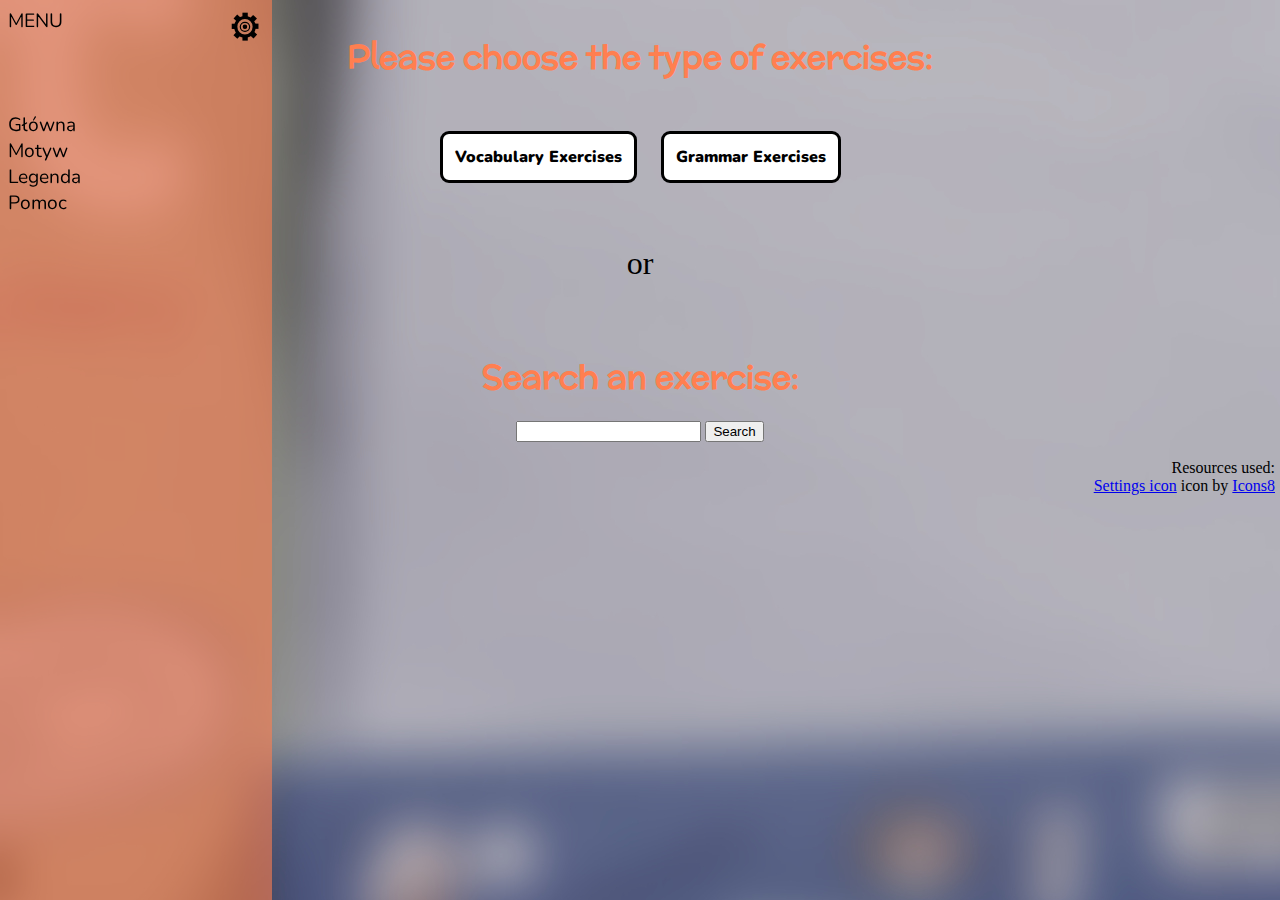
<file: index.html>
<!DOCTYPE html>
<html lang="en">
<head>
    <meta charset="UTF-8">
    <meta name="viewport" content="width=device-width, initial-scale=1.0">
    <meta http-equiv="X-UA-Compatible" content="ie=edge">
    <title>English Grammar and Vocabulary by Łukasz</title>
    <link href="styles.css" rel="stylesheet">
</head>
<body>
    <div class="general_wrapper">
    <div class="setting_menu">
    <div class="setting_menu__heading">
        <div>MENU</div>
        <div style="margin-left: auto;">
        <img src="/img/Cog.svg" style="width: 2em; height: 2em;" alt="Settings cog">
        </div> <br><br><br><br>
    </div>
    <label>Główna</label>
    <label>Motyw</label>
    <label>Legenda</label>
    <label>Pomoc</label>
    </div>
    <div class="wrapper">
    <h1 class="main_heading">Please choose the type of exercises:</h1><br>
    <div class="main_menu">
        <a class="main_button" href="vocabulary.html">Vocabulary Exercises</a>
        <a class="main_button" href="grammar.html">Grammar Exercises</a>
    </div> <br>
    <p style="font-size: 2em;">or</p><br>
    <h1 class="main_heading">Search an exercise:</h1>
    <form>
        <input class="searchField">
        <button type="button" class="searchButton">Search</button>
    </form>
</div>
    <p class="searchResults"></p>
</div>
    <script src="main.js"></script>
    <script src="search.js"></script>
</body>
<footer style="text-align: right; padding: 5px;">
    Resources used: <br>
    <a target="_blank" href="/icons/set/settings--v1">Settings icon</a> icon by <a target="_blank" href="https://icons8.com">Icons8</a>
</footer>
</html>
</file>
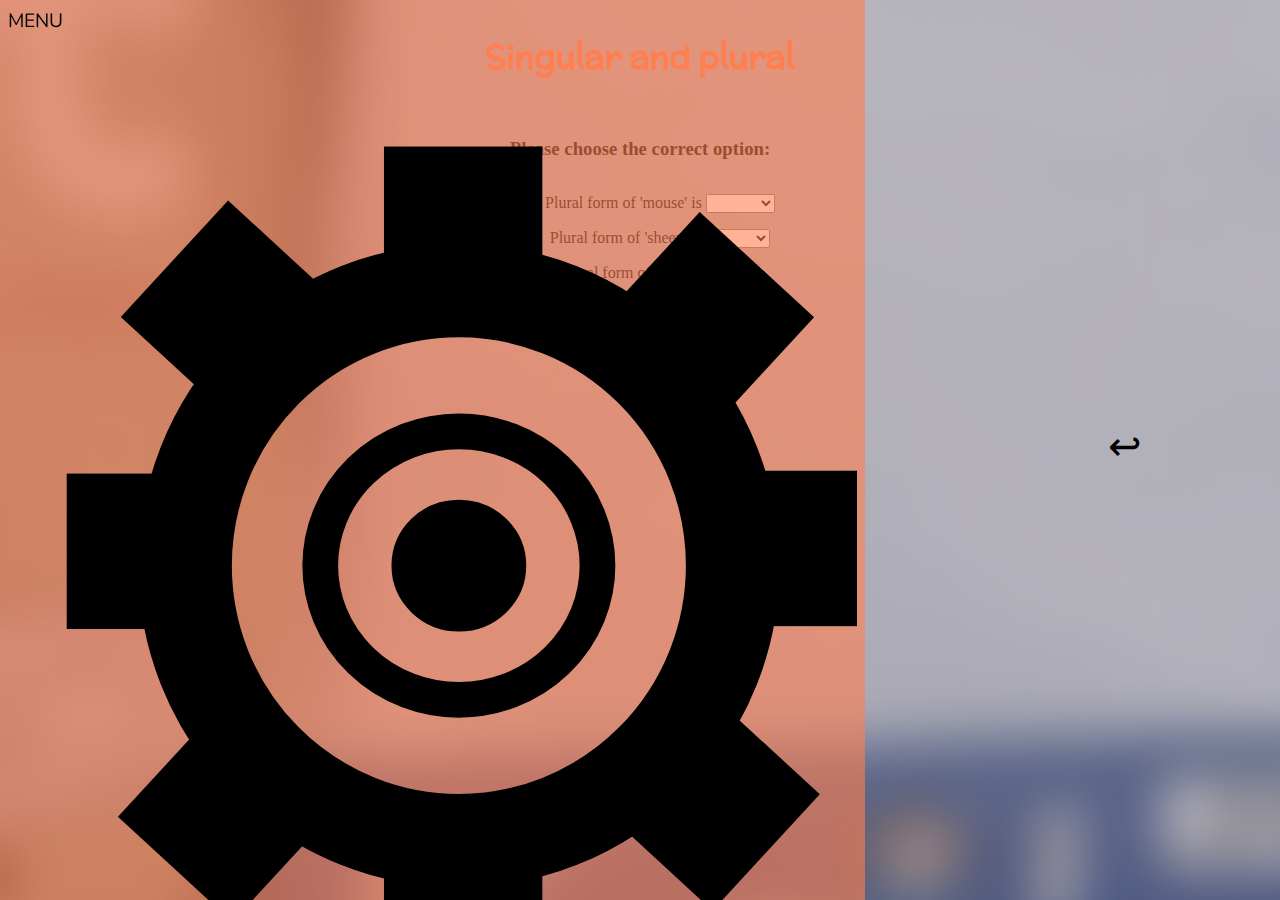
<file: Grammar/singular_and_plural.html>
<!DOCTYPE html>
<html lang="en">
<head>
    <meta charset="UTF-8">
    <meta name="viewport" content="width=device-width, initial-scale=1.0">
    <meta http-equiv="X-UA-Compatible" content="ie=edge">
    <title>Singular and plural</title>
    <link href="../styles.css" rel="stylesheet">
</head>
<body>
        <div class="general_wrapper">
                <div class="setting_menu">
                <div class="setting_menu__heading">
                    <div>MENU</div>
                    <div style="margin-left: auto;">
                    <img class="setting_menu--icon" src="../img/Cog.svg">
                    </div> <br><br><br><br>
                </div>
                <a href="../index.html">Główna</a>
                <label>Motyw</label>
                <label>Legenda</label>
                <label>Pomoc</label>
                </div>
    <div class="wrapper">
    <h1 class="main_heading">Singular and plural</h1><br>
    <h3 class="exercise_instructions">Please choose the correct option:</h3>
    <div class="exercise_main">    
    
    </div>
    <br><br><br>
    <a class="backarrow" href="../index.html" title="Go back to the main menu">&#8617;</a>
</div>
</div>
    <script src="../main.js"></script>
    <script src="../exercises.js"></script>
</body>
</html>
</file>
<file: styles.css>
@import url('https://fonts.googleapis.com/css?family=McLaren|Titillium+Web&display=swap');
@import url('https://fonts.googleapis.com/css?family=Nunito&display=swap');





body {   
    background: url('background.jpg');
    margin: 0;

}

.general_wrapper {
    display: flex;
    flex-direction: row;
}

.setting_menu {
    display: flex;
    flex-direction: column;
    margin: 0;
    padding: 8px;
    min-width: 20vw;
    height: 110%;
    position: fixed;
    left: -19%;
    background-color: rgba(255, 127, 80, 0.6);
    font-family: 'Nunito', sans-serif;
    font-size: 1.2em;
    transition: 0.8s ease;
    
}

.setting_menu__hovered {
    left: 0;
    transition: 0.8s ease;
}

.setting_menu__heading {
    display: flex;
    flex-direction: row;  
}

.wrapper {
    display: grid;
    text-align: center;
    padding: 12px;
    margin: auto;
    width: 100%;
}

.main_heading {
    color: coral;
    font-family: 'Titillium Web', sans-serif;
    font-family: 'McLaren', cursive;
    text-shadow: black;
}

.main_menu {
    display: flex;
    flex-direction: row;
    justify-content: center;
    
}

.main_button {
    background-color: white;
    text-decoration: none;
    font-family: 'Nunito', sans-serif;
    font-size: 1em;
    color: black;
    font-weight: 900;
    padding: 12px;
    margin: 12px;
    border-style: solid;
    border-color: black;
    border-radius: 9px;
}

.main_button:hover {
    background-color: coral;
    
}

.main_button:active {
    background-color: coral; 
}

.grammar_exercises_listing {
    display: flex;
    flex-direction: column;
}

.list_item {
    text-decoration: none;
    font-family: 'Nunito', sans-serif;
    font-size: 1.5em;
    color: black;
    font-weight: 900;

}

.list_item:hover {
    color: coral;
}

.list_item:active {
    color: coral;
}

.backarrow {
    text-decoration: none;
    color: black;
    font-size: 2.5em;
    text-align: right;
    margin-right: 10%;
}

.backarrow:hover {
    color: coral;
}

.backarrow:active {
    color: coral;
}

@media screen and (max-width: 768px) {

    .setting_menu {
        min-width: 40vw;
        left: -35%;
        background-color: rgba(255, 127, 80);
        z-index: 2;
    }

    .setting_menu__hovered {
        left: 0;
       
    }

    .wrapper {
        position: relative;
        left: 3.8vw;
    }

}
</file>
